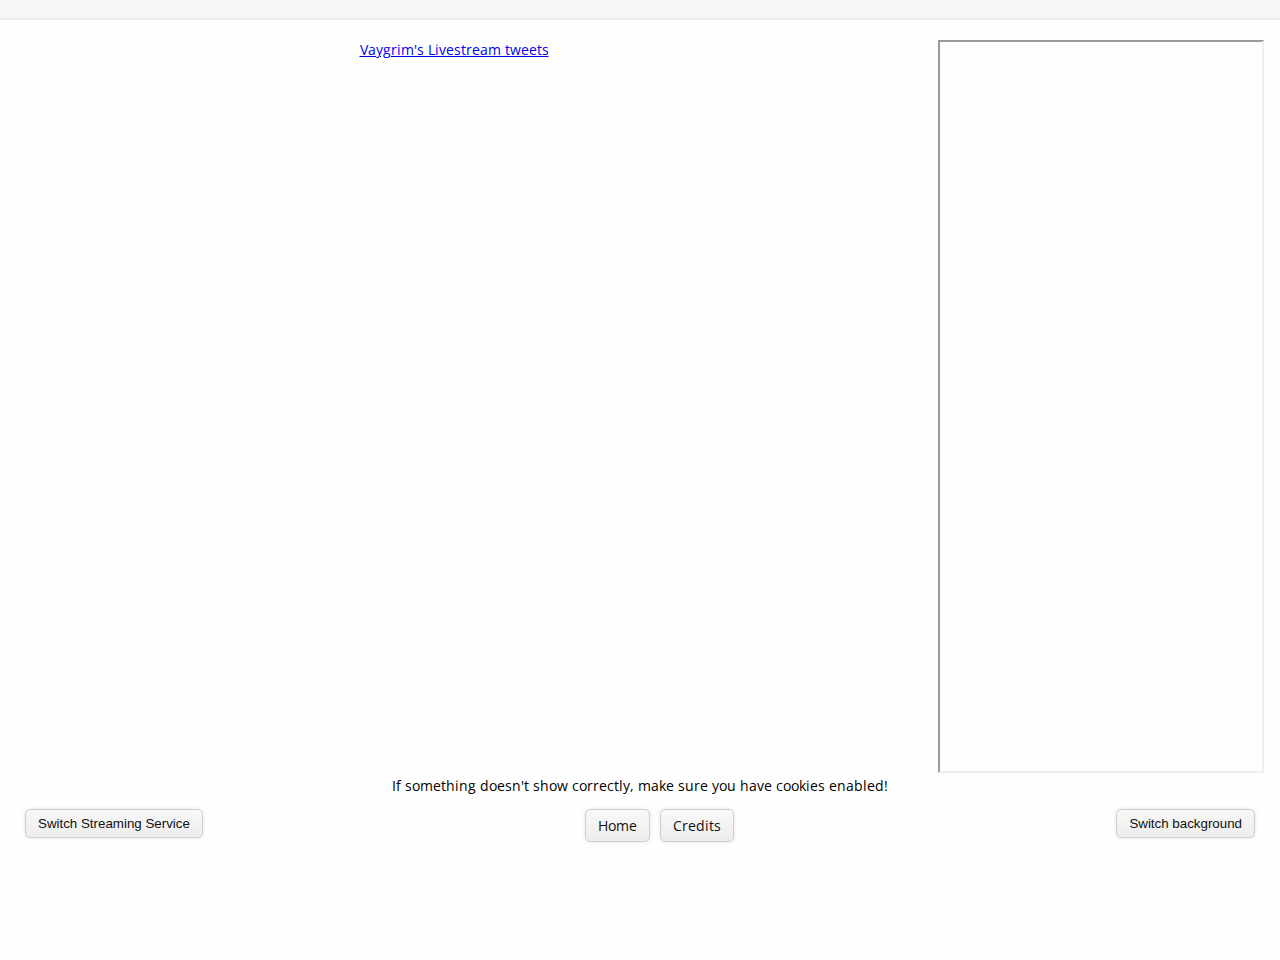
<file: index.html>
<!DOCTYPE html>
<html lang="en">
<head>
    <link rel="icon" href="vaygrim.ico">
    <meta charset="utf-8">
    <title>Vaygrim's streams</title>
    <link href='http://fonts.googleapis.com/css?family=Lato:300|Open+Sans' rel='stylesheet' type='text/css'>
    <link href="styles/stream.css" rel="stylesheet" type="text/css">
		<script src="scripts/stream.js"></script>
</head>
<body>
    <div id="main" class="center">
    <div class="stream">
		<div id="content">
		</div>
		<div id="twitterfeed" >
			<script src="scripts/twitterfeed.js"></script>
		</div>
        <div class="stream-chat">
            <iframe name="kiwiIRC" scrolling="no" src="https://kiwiirc.com/client/irc.esper.net/?nick=Guest|?&theme=relaxed#Vaygrim"></iframe>
        </div>
    </div>
        <div class="stream-footer">
            <p>If something doesn't show correctly, make sure you have cookies enabled!</p>
            <button type="button" class="button-left" onclick="switchVideo()">Switch Streaming Service</button><a class="button" href="http://vaygrim.com" target="_blank">Home</a><a class="button" href="credits.html" target="_blank">Credits</a><button type="button" class="button-right" onclick="switchColor()">Switch background</button>
        </div>
    </div>
</body>
</html>
</file>
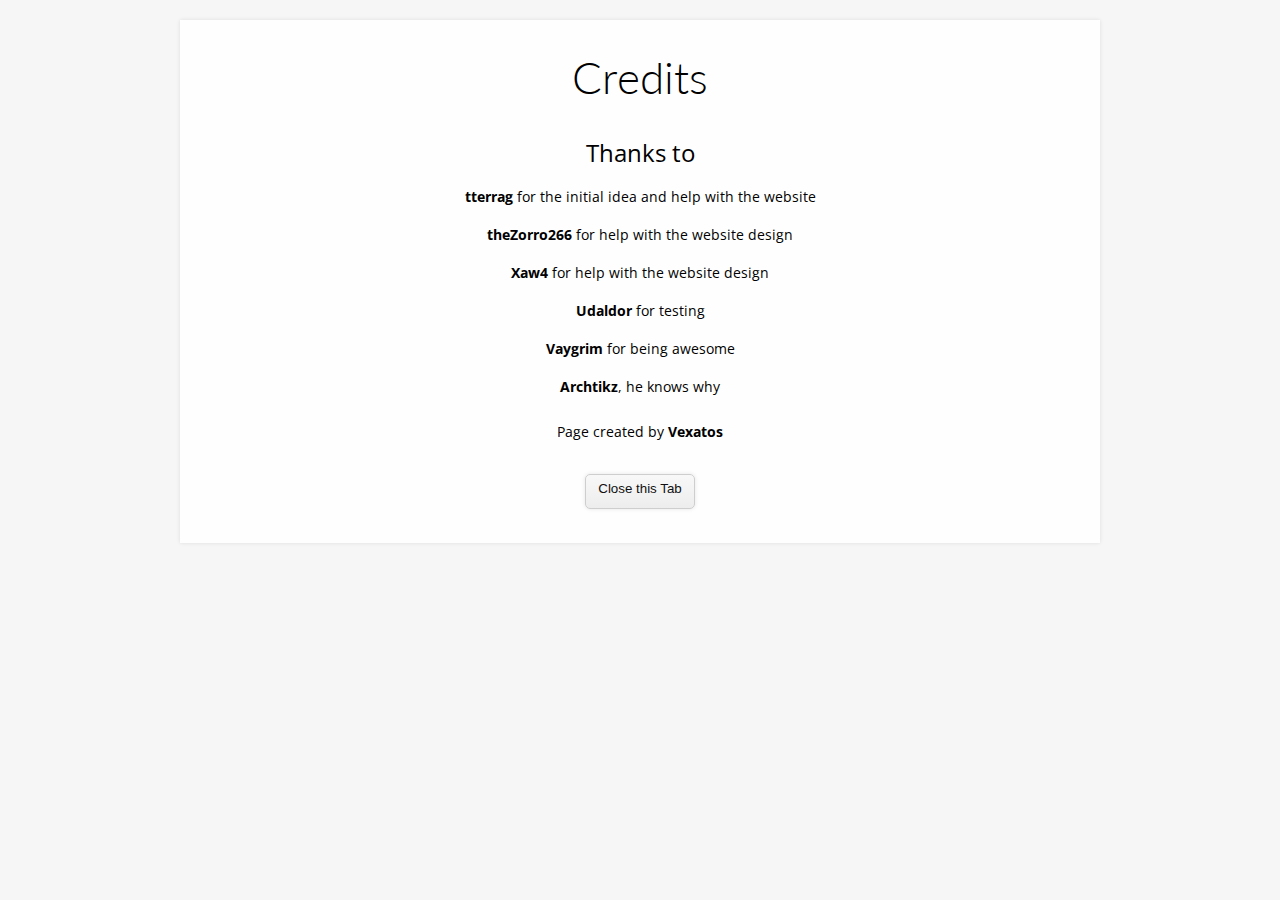
<file: credits.html>
<!DOCTYPE html>
<html lang="en">
<head>
    <link rel="icon" href="vaygrim.ico">
    <meta charset="utf-8">
    <title>Vaygrim's streams - Credits</title>
    <link href='http://fonts.googleapis.com/css?family=Lato:300|Open+Sans' rel='stylesheet' type='text/css'>
    <link href="styles/main.css" rel="stylesheet" type="text/css">
</head>
<body>
    <div id="main" class="center">
        <h1>Credits</h1>
        <h3>Thanks to</h3>
        <p>
            <b>tterrag</b> for the initial idea and help with the website<br><br>
            <b>theZorro266</b> for help with the website design<br><br>
            <b>Xaw4</b> for help with the website design<br><br>
            <b>Udaldor</b> for testing<br><br>
            <b>Vaygrim</b> for being awesome<br><br>
            <b>Archtikz</b>, he knows why<br><br>
        </p>
        <p>
            Page created by <b>Vexatos</b><br><br>
        </p>
        <p>
            <button  type="button" class="button" onClick="window.close()">Close this Tab</a>
        </p>
    </div>
</body>
</file>
<file: styles/stream.css>
html {
    font-family: 'Open Sans';
    font-weight: normal;
    font-size: 14px;
	height: 100%;
}

body {
    background-color: #f6f6f6;
	height: 100%;
    overflow: hidden;
}

html, body, h1, h2, h3, h4, p {
    margin: 0;
    padding: 0;
}

h1, h2 {
    font-family: 'Lato';
    font-weight: 300;
}

h1 {
    font-size: 44px;
}

h2 {
    font-size: 32px;
}

h3, h4 {
    font-family: 'Open Sans';
    font-weight: normal;
}

h3 {
    font-size: 24px;
}

h4 {
    font-size: 18px;
}

a {
    text-decoration: underline;
}

a:hover,
a:active,
a:focus {
    text-decoration: none;
}

#main {
    background-color: #fefefe;
    padding: 20px;
    margin: 20px auto;
    box-shadow: 0 0 4px rgba(0,0,0,0.1);
    height: 100%;
}

#main h1,
#main h2,
#main h3,
#main h4 {
    margin-top: 0.25em;
    margin-bottom: 0.75em;
}

#main p {
    margin: 0.5em 0;
}

.stream-chat {
    float: right;
	min-width:322px;
	width:25%;
}

.stream-chat iframe {
    min-width: 320px;
	width:100%;
    height: inherit;
    min-height:300px;
    border:1;
}

.stream-footer {
    padding-top: 0px;
    clear: both;
}


.button {
    display: inline-block;
    border-radius: 5px;
    border: 1px solid #cecece;
    background: linear-gradient(to bottom, rgba(248,248,248,1) 0%,rgba(237,237,237,1) 100%);
    padding: 6px 12px;
    margin: 0.5em 5px;
    box-shadow: 0 0 4px rgba(0,0,0,0.1);

    text-decoration: none;
    color: #101010;
}

.button-right {
    display: inline-block;
    border-radius: 5px;
    border: 1px solid #cecece;
    background: linear-gradient(to bottom, rgba(248,248,248,1) 0%,rgba(237,237,237,1) 100%);
    padding: 6px 12px;
    margin: 0.5em 5px;
    box-shadow: 0 0 4px rgba(0,0,0,0.1);
    float: right;
    text-decoration: none;
    color: #101010;
}

.button-left {
    display: inline-block;
    border-radius: 5px;
    border: 1px solid #cecece;
    background: linear-gradient(to bottom, rgba(248,248,248,1) 0%,rgba(237,237,237,1) 100%);
    padding: 6px 12px;
    margin: 0.5em 5px;
    box-shadow: 0 0 4px rgba(0,0,0,0.1);
    float: left;
    text-decoration: none;
    color: #101010;
}

.button:hover,
.button:active,
.button:focus,
.button-right:hover,
.button-right:active,
.button-right:focus,
.button-left:hover,
.button-left:active,
.button-left:focus {
    outline: none;
    box-shadow: 0 0 0 rgba(0,0,0,0.1);
    border-color: #888888;
    background-color: #f2f2f2;
}

.error {
    color: red;
}

.center {
    text-align: center;
}

.left {
    float: left;
}

.clear {
    clear: both;
}
.stream #content {
	float:left;
	width:70%;
	min-width:144px;
}
.stream #twitterfeed {
	float:left;
	width:70%;
	min-width:144px;
}
#content object{
	width:100%;
	height: inherit;
}
#content iframe{
	width:100%;
	height: inherit;
}
.stream{
	height: 81%;
}

#twitterfeed > iframe {
	height: 100%;
}


div.stream > div {
	height: 100%;
}

@media {/*
    #main {
        float:center;
        padding-left: 10px;
        padding-right: 10px;
    }

    

    .stream iframe {
        float:left;
        width: 853px;
        height:480px;
    }
   
    .stream-chat {
        float: right;
        width: 380px;
        max-width: 380px;
        height: 81%;
        min-height:480px;
    }*/ 
}

@media (max-width: 1200px)
	and (min-width:1000px){
    .stream #content{
		width:65%;
		}
	.stream #twitterfeed{
		width:65%;
		}
}

@media (max-width: 1000px) {
    .stream > div{
		width:80%;
		margin:2px 10%;
		}
	.stream #content {
		width:80%;
		max-height: 440px;
	}
	.stream #twitterfeed {
		width:80%;
		max-height: 440px;
	}
}
</file>
<file: styles/main.css>
html {
    font-family: 'Open Sans';
    font-weight: normal;
    font-size: 14px;
}

body {
    background-color: #f6f6f6;
}

html, body, h1, h2, h3, h4, p {
    margin: 0;
    padding: 0;
}

h1, h2 {
    font-family: 'Lato';
    font-weight: 300;
}

h1 {
    font-size: 44px;
}

h2 {
    font-size: 32px;
}

h3, h4 {
    font-family: 'Open Sans';
    font-weight: normal;
}

h3 {
    font-size: 24px;
}

h4 {
    font-size: 18px;
}

a {
    text-decoration: underline;
}

a:hover,
a:active,
a:focus {
    text-decoration: none;
}

#main {
    background-color: #fefefe;
    width: 1560px;
    padding: 20px;
    margin: 20px auto;
    box-shadow: 0 0 4px rgba(0,0,0,0.1);
}

#main h1,
#main h2,
#main h3,
#main h4 {
    margin-top: 0.25em;
    margin-bottom: 0.75em;
}

#main p {
    margin: 0.5em 0;
}

.button {
    display: inline-block;
    border-radius: 5px;
    border: 1px solid #cecece;
    background: linear-gradient(to bottom, rgba(248,248,248,1) 0%,rgba(237,237,237,1) 100%);
    padding: 6px 12px;
    margin: 0.5em 5px;
    box-shadow: 0 0 4px rgba(0,0,0,0.1);

    text-decoration: none;
    color: #101010;
}

.button:hover,
.button:active,
.button:focus {
    outline: none;
    box-shadow: 0 0 0 rgba(0,0,0,0.1);
    border-color: #888888;
    background-color: #f2f2f2;
}

.error {
    color: red;
}

.center {
    text-align: center;
}

.clear {
    clear: both;
}

@media (max-width: 1600px) {
    #main {
        width: 900px;
        padding-left: 10px;
        padding-right: 10px;
    }
}

@media (max-width: 920px) {
    #main {
        width: 96%;
        padding-left: 2%;
        padding-right: 2%;
    }
}
</file>
